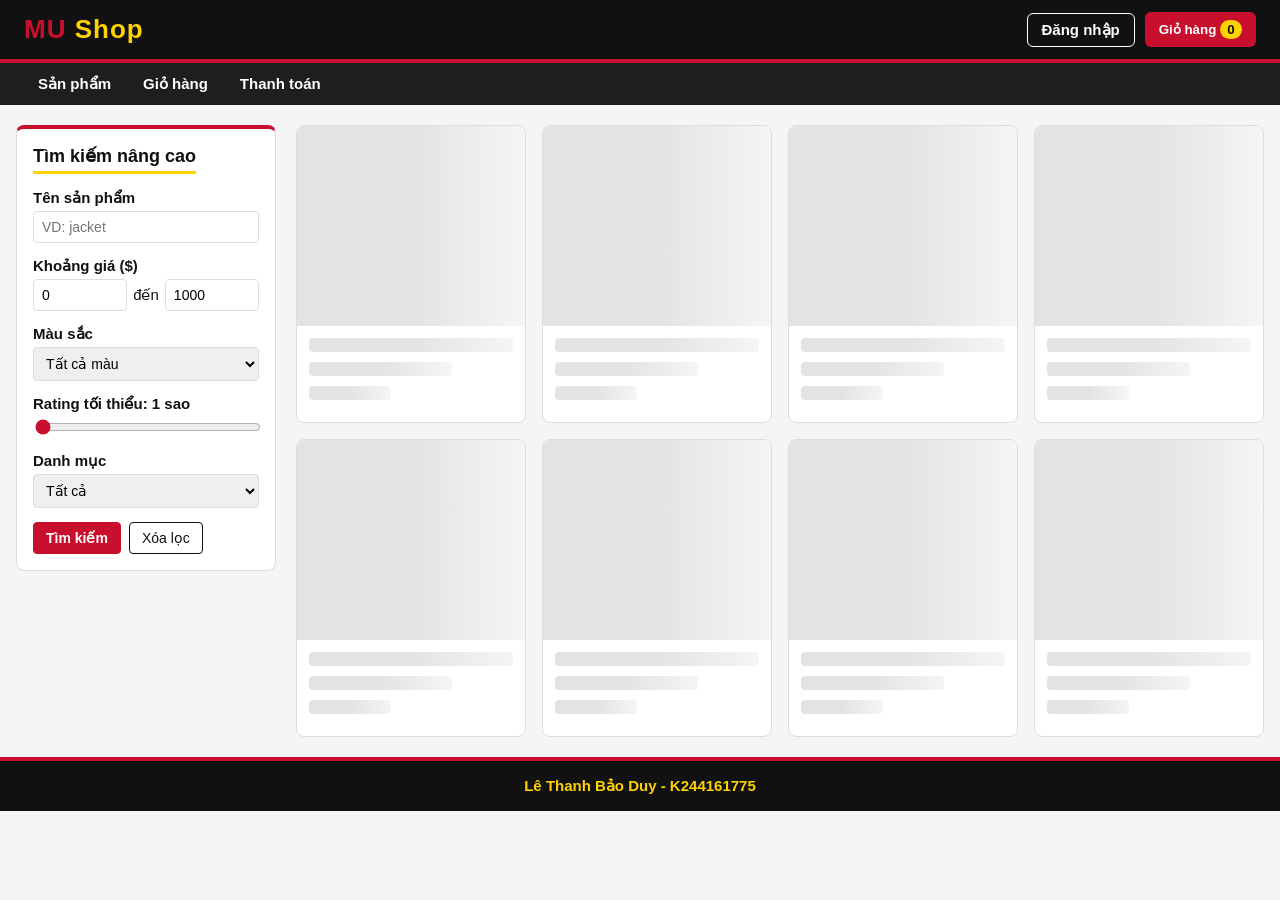
<file: index.html>
<!DOCTYPE html>
<html lang="vi">
<head>
    <meta charset="UTF-8">
    <meta name="viewport" content="width=device-width, initial-scale=1.0">
    <title>MU Shop - BW08</title>
    <link rel="stylesheet" href="css/main.css">
</head>
<body>

    <!-- Câu 2: header gồm logo + nút Đăng nhập + nút giỏ hàng có số lượng -->
    <header>
        <a href="index.html" class="logo"><span class="logo-mu">MU</span> <span class="logo-shop">Shop</span></a>

        <!-- nhóm nút bên phải header: Đăng nhập (trang quản trị) + Giỏ hàng nằm ngang hàng -->
        <div class="header-actions">
            <a href="admin/login.html" class="login-link" title="Đăng nhập trang quản trị dành cho nhân viên">Đăng nhập</a>

            <!-- Câu 6: khối bọc position: relative để mini-cart hiện ngay dưới nút giỏ -->
            <div class="cart-wrapper">
                <button type="button" id="cartButton" class="cart-button" aria-expanded="false" aria-controls="miniCart">
                    Giỏ hàng <span id="cartCount" class="cart-count">0</span>
                </button>

                <!-- Câu 6: mini-cart, nội dung bảng được render bằng cart.render() -->
                <div id="miniCart" class="mini-cart">
                    <h3>Giỏ hàng của bạn</h3>
                    <div id="miniCartContent" class="mini-cart-content"></div>
                    <div class="mini-cart-footer">
                        <p>Tổng tiền: <strong id="cartTotal">$0.00</strong></p>
                        <button type="button" class="btn btn-primary" id="checkoutButton" data-action="checkout">Thanh toán</button>
                    </div>
                </div>
            </div>
        </div>
    </header>

    <!-- Câu 2: menu điều hướng -->
    <nav>
        <ul>
            <li><a href="#productList">Sản phẩm</a></li>
            <li><a href="#cart">Giỏ hàng</a></li>
            <li><a href="#checkout">Thanh toán</a></li>
        </ul>
    </nav>

    <main class="container">
        <!-- Câu 2: form tìm kiếm nâng cao -->
        <aside>
            <h2>Tìm kiếm nâng cao</h2>
            <form id="searchForm">
                <div class="form-group">
                    <label for="searchName">Tên sản phẩm</label>
                    <input type="search" id="searchName" name="searchName" maxlength="50"
                           pattern="[A-Za-zÀ-ỹ0-9 ]*" placeholder="VD: jacket"
                           title="Chỉ nhập chữ, số và khoảng trắng, tối đa 50 ký tự">
                    <small class="error" id="searchNameError"></small>
                </div>

                <div class="form-group">
                    <label for="priceFrom">Khoảng giá ($)</label>
                    <div class="price-range">
                        <input type="number" id="priceFrom" name="priceFrom" min="0" max="1000" step="0.01"
                               value="0" required title="Giá từ: số từ 0 đến 1000, tối đa 2 chữ số thập phân">
                        <span>đến</span>
                        <input type="number" id="priceTo" name="priceTo" min="0" max="1000" step="0.01"
                               value="1000" required title="Giá đến: số từ 0 đến 1000, tối đa 2 chữ số thập phân">
                    </div>
                    <small class="error" id="priceFromError"></small>
                    <small class="error" id="priceToError"></small>
                </div>

                <div class="form-group">
                    <label for="searchColor">Màu sắc</label>
                    <select id="searchColor" name="searchColor" title="Chọn màu sản phẩm">
                        <option value="all">Tất cả màu</option>
                        <!-- các màu được thêm bằng JS từ products.xml -->
                    </select>
                </div>

                <div class="form-group">
                    <label for="minRating">Rating tối thiểu: <output id="ratingValue">1</output> sao</label>
                    <input type="range" id="minRating" name="minRating" min="1" max="5" step="1" value="1"
                           title="Kéo để chọn số sao tối thiểu (1-5)">
                </div>

                <div class="form-group">
                    <label for="searchCategory">Danh mục</label>
                    <select id="searchCategory" name="searchCategory" required title="Chọn danh mục sản phẩm">
                        <option value="all">Tất cả</option>
                        <!-- các danh mục được thêm bằng JS từ products.xml -->
                    </select>
                </div>

                <div class="form-buttons">
                    <button type="submit" class="btn btn-primary">Tìm kiếm</button>
                    <button type="reset" class="btn">Xóa lọc</button>
                </div>
            </form>
        </aside>

        <!-- Câu 2: danh sách sản phẩm, mỗi sản phẩm là 1 article.product-card -->
        <section id="productList" class="product-list">
            <p class="message">Đang tải sản phẩm...</p>
        </section>
    </main>

    <!-- Câu 4: popup Xem nhanh (thẻ dialog của HTML5); nội dung được điền bằng JS -->
    <dialog id="quickView" class="quick-view">
        <!-- form method="dialog": bấm nút submit sẽ tự đóng dialog, không cần JS -->
        <form method="dialog" class="quick-view-close">
            <span class="dialog-title">Xem nhanh sản phẩm</span>
            <button type="submit" class="btn">✕ Đóng</button>
        </form>
        <div id="quickViewContent"></div>
    </dialog>

    <!-- Câu 5: popup Rating Detail; nội dung được điền bằng JS -->
    <dialog id="ratingDetail" class="quick-view">
        <form method="dialog" class="quick-view-close">
            <span class="dialog-title">Đánh giá sản phẩm</span>
            <button type="submit" class="btn">✕ Đóng</button>
        </form>
        <div id="ratingDetailContent"></div>
    </dialog>

    <!-- Câu 7: popup Thanh toán (id="checkout" để link #checkout trên menu trỏ tới) -->
    <dialog id="checkout" class="quick-view checkout-dialog">
        <form method="dialog" class="quick-view-close">
            <span class="dialog-title">Thanh toán</span>
            <button type="submit" class="btn">✕ Đóng</button>
        </form>

        <div id="checkoutArea">

            <!-- Câu 7: khung đăng nhập khách hàng (không bắt buộc) -->
            <div class="login-box">
                <form id="customerLoginForm">
                    <p class="login-title">Đã có tài khoản? Đăng nhập để tự điền thông tin (không bắt buộc)</p>
                    <div class="login-row">
                        <input type="text" id="loginUsername" placeholder="Tên đăng nhập" required autocomplete="username">
                        <input type="password" id="loginPassword" placeholder="Mật khẩu" required autocomplete="current-password">
                        <button type="submit" class="btn">Đăng nhập</button>
                    </div>
                    <small class="error" id="loginError"></small>
                </form>
                <div id="customerInfo" hidden>
                    Xin chào <strong id="customerName"></strong>
                    <button type="button" id="logoutButton" class="btn">Đăng xuất</button>
                </div>
            </div>

            <!-- tóm tắt đơn hàng, render bằng JS -->
            <div id="orderSummary" class="order-summary"></div>

            <!-- Câu 7: form giao hàng; novalidate vì tự kiểm tra bằng Regex trong checkout.js -->
            <form id="checkoutForm" novalidate>
                <div class="form-group">
                    <label for="coName">Họ tên *</label>
                    <input type="text" id="coName" maxlength="50" autocomplete="name" placeholder="VD: Nguyễn Văn An">
                    <small class="error" id="coNameError"></small>
                </div>
                <div class="form-group">
                    <label for="coPhone">Số điện thoại *</label>
                    <input type="tel" id="coPhone" maxlength="12" autocomplete="tel" placeholder="VD: 0912345678 hoặc +84912345678">
                    <small class="error" id="coPhoneError"></small>
                </div>
                <div class="form-group">
                    <label for="coEmail">Email *</label>
                    <input type="email" id="coEmail" maxlength="100" autocomplete="email" placeholder="VD: ten@gmail.com">
                    <small class="error" id="coEmailError"></small>
                </div>
                <div class="form-group">
                    <label for="coAddress">Địa chỉ *</label>
                    <input type="text" id="coAddress" maxlength="200" autocomplete="street-address" placeholder="Số nhà, đường, phường, quận, tỉnh/thành">
                    <small class="error" id="coAddressError"></small>
                </div>
                <div class="form-group">
                    <label for="coPayment">Phương thức thanh toán *</label>
                    <select id="coPayment" required>
                        <option value="">-- Chọn phương thức thanh toán --</option>
                        <option value="COD">COD - Thanh toán khi nhận hàng</option>
                        <option value="Bank transfer">Bank transfer - Chuyển khoản ngân hàng</option>
                        <option value="E-wallet">E-wallet - Ví điện tử</option>
                    </select>
                    <small class="error" id="coPaymentError"></small>
                </div>
                <div class="form-group">
                    <label for="coNote">Ghi chú</label>
                    <textarea id="coNote" maxlength="200" rows="2" placeholder="Không bắt buộc"></textarea>
                </div>
                <button type="submit" id="confirmButton" class="btn btn-primary" disabled>Xác nhận thanh toán</button>
            </form>
        </div>

        <!-- Câu 7: thông báo thanh toán thành công -->
        <div id="checkoutSuccess" class="checkout-success" hidden></div>
    </dialog>

    <!-- Câu 4: thông báo nhỏ góc màn hình -->
    <div id="toast" class="toast" role="status"></div>

    <footer>
        <p>Lê Thanh Bảo Duy - K244161775</p>
    </footer>

    <!-- Nạp js theo thứ tự: data -> products -> reviews -> cart -> events -> checkout -->
    <script src="js/data.js"></script>
    <script src="js/products.js"></script>
    <script src="js/reviews.js"></script>
    <script src="js/cart.js"></script>
    <script src="js/events.js"></script>
    <script src="js/checkout.js"></script>
</body>
</html>
</file>
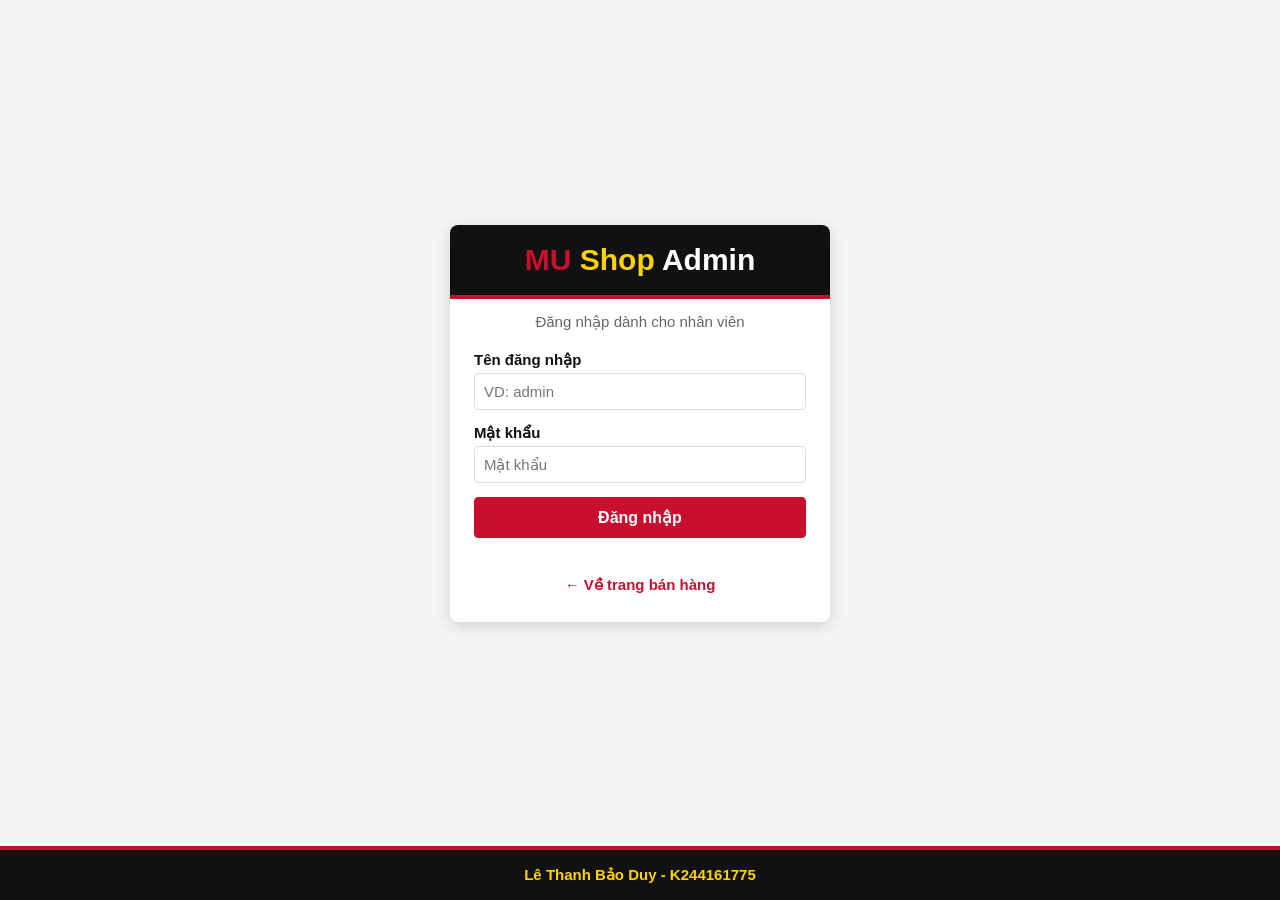
<file: admin/dashboard.html>
<!DOCTYPE html>
<html lang="vi">
<head>
    <meta charset="UTF-8">
    <meta name="viewport" content="width=device-width, initial-scale=1.0">
    <title>Dashboard Admin - MU Shop BW08</title>
    <link rel="stylesheet" href="../css/admin.css">
</head>
<body>

    <!-- Câu 8: header có tên nhân viên + nút Đăng xuất -->
    <header class="admin-header">
        <a href="dashboard.html" class="logo"><span class="logo-mu">MU</span> <span class="logo-shop">Shop</span> Admin</a>
        <div class="admin-user">
            <span>Xin chào, <strong id="employeeName"></strong> (<span id="employeeRole"></span>)</span>
            <button type="button" id="logoutButton" class="btn">Đăng xuất</button>
        </div>
    </header>

    <nav class="admin-nav">
        <a href="#stats">Thống kê</a>
        <a href="#orders">Đơn hàng</a>
        <a href="../index.html">Trang bán hàng</a>
    </nav>

    <main class="admin-main">
        <!-- Câu 8: các thẻ số liệu -->
        <section id="stats">
            <h2>Thống kê</h2>
            <div class="stat-cards">
                <div class="stat-card">
                    <p class="stat-label">Tổng số đơn</p>
                    <p class="stat-value" id="statOrders">0</p>
                </div>
                <div class="stat-card">
                    <p class="stat-label">Doanh thu (không tính đơn hủy)</p>
                    <p class="stat-value" id="statRevenue">$0.00</p>
                </div>
                <div class="stat-card">
                    <p class="stat-label">Số sản phẩm đã bán</p>
                    <p class="stat-value" id="statSold">0</p>
                </div>
                <div class="stat-card">
                    <p class="stat-label">Số khách hàng đã mua</p>
                    <p class="stat-value" id="statCustomers">0</p>
                </div>
            </div>
        </section>

        <!-- Câu 8: quản lý đơn hàng -->
        <section id="orders" class="panel">
            <div class="panel-head">
                <h2>Quản lý đơn hàng</h2>
                <label>Lọc theo trạng thái:
                    <select id="statusFilter">
                        <option value="all">Tất cả</option>
                        <option value="Pending">Pending</option>
                        <option value="Shipping">Shipping</option>
                        <option value="Completed">Completed</option>
                        <option value="Cancelled">Cancelled</option>
                    </select>
                </label>
            </div>
            <p class="hint">Bấm vào một dòng để xem chi tiết hóa đơn. Đổi trạng thái bằng ô chọn ở cột cuối.</p>
            <div class="table-wrap">
                <table class="admin-table">
                    <thead>
                        <tr>
                            <th>Mã đơn</th>
                            <th>Ngày</th>
                            <th>Khách hàng</th>
                            <th>Nhân viên</th>
                            <th>Số món</th>
                            <th>Tổng tiền</th>
                            <th>Trạng thái</th>
                        </tr>
                    </thead>
                    <tbody id="ordersBody">
                        <tr><td colspan="7" class="empty">Đang tải dữ liệu...</td></tr>
                    </tbody>
                </table>
            </div>
        </section>

        <div class="two-columns">
            <!-- Câu 8: bảng sản phẩm đã bán -->
            <section class="panel">
                <h2>Sản phẩm đã bán</h2>
                <div class="table-wrap">
                    <table class="admin-table">
                        <thead>
                            <tr>
                                <th>Sản phẩm</th>
                                <th>Số lượng bán</th>
                                <th>Doanh thu</th>
                            </tr>
                        </thead>
                        <tbody id="soldBody"></tbody>
                    </table>
                </div>
            </section>

            <!-- Câu 8: biểu đồ cột vẽ bằng div + CSS -->
            <section class="panel">
                <h2>Doanh thu theo danh mục</h2>
                <div id="categoryChart" class="bar-chart"></div>
            </section>
        </div>
    </main>

    <!-- Câu 8: popup chi tiết hóa đơn -->
    <dialog id="orderDetail" class="order-dialog">
        <form method="dialog" class="dialog-close">
            <span class="dialog-title">Chi tiết hóa đơn</span>
            <button type="submit" class="btn">✕ Đóng</button>
        </form>
        <div id="orderDetailContent"></div>
    </dialog>

    <footer>
        <p>Lê Thanh Bảo Duy - K244161775</p>
    </footer>

    <script src="../js/data.js"></script>
    <script src="../js/admin.js"></script>
</body>
</html>
</file>
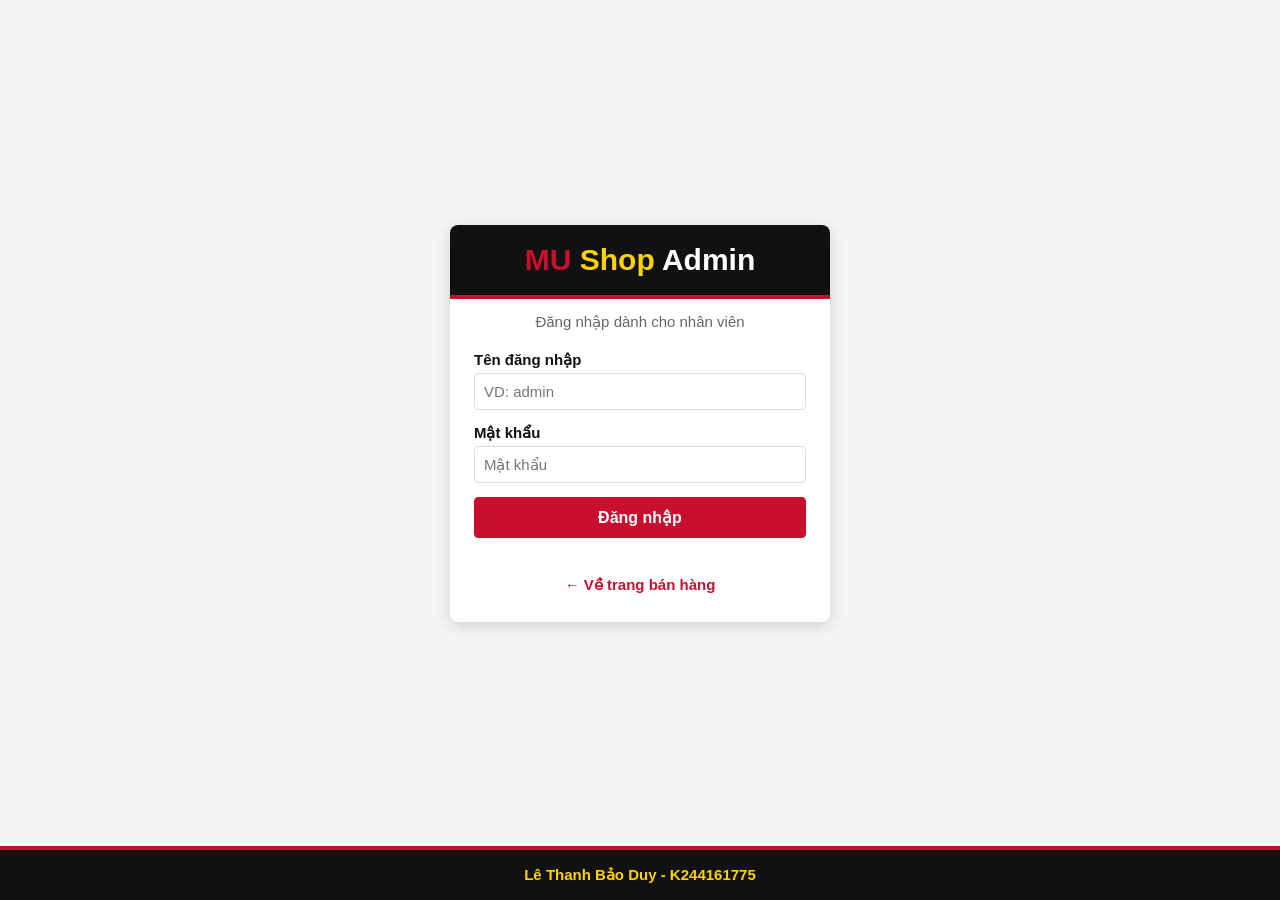
<file: admin/login.html>
<!DOCTYPE html>
<html lang="vi">
<head>
    <meta charset="UTF-8">
    <meta name="viewport" content="width=device-width, initial-scale=1.0">
    <title>Đăng nhập Admin - MU Shop BW08</title>
    <link rel="stylesheet" href="../css/admin.css">
</head>
<body class="login-page">

    <!-- Câu 8: form đăng nhập nhân viên -->
    <main class="login-box">
        <h1><span class="logo-mu">MU</span> <span class="logo-shop">Shop</span> Admin</h1>
        <p class="login-subtitle">Đăng nhập dành cho nhân viên</p>

        <form id="adminLoginForm">
            <div class="form-group">
                <label for="adminUsername">Tên đăng nhập</label>
                <input type="text" id="adminUsername" required maxlength="30" autocomplete="username"
                       placeholder="VD: admin" title="Nhập tên đăng nhập">
            </div>
            <div class="form-group">
                <label for="adminPassword">Mật khẩu</label>
                <input type="password" id="adminPassword" required maxlength="30" autocomplete="current-password"
                       placeholder="Mật khẩu" title="Nhập mật khẩu">
            </div>
            <button type="submit" class="btn btn-primary btn-block">Đăng nhập</button>
            <!-- lỗi đăng nhập hiện ngay dưới form -->
            <p class="error" id="adminLoginError"></p>
        </form>

        <a href="../index.html" class="back-link">← Về trang bán hàng</a>
    </main>

    <footer>
        <p>Lê Thanh Bảo Duy - K244161775</p>
    </footer>

    <script src="../js/data.js"></script>
    <script src="../js/admin.js"></script>
</body>
</html>
</file>
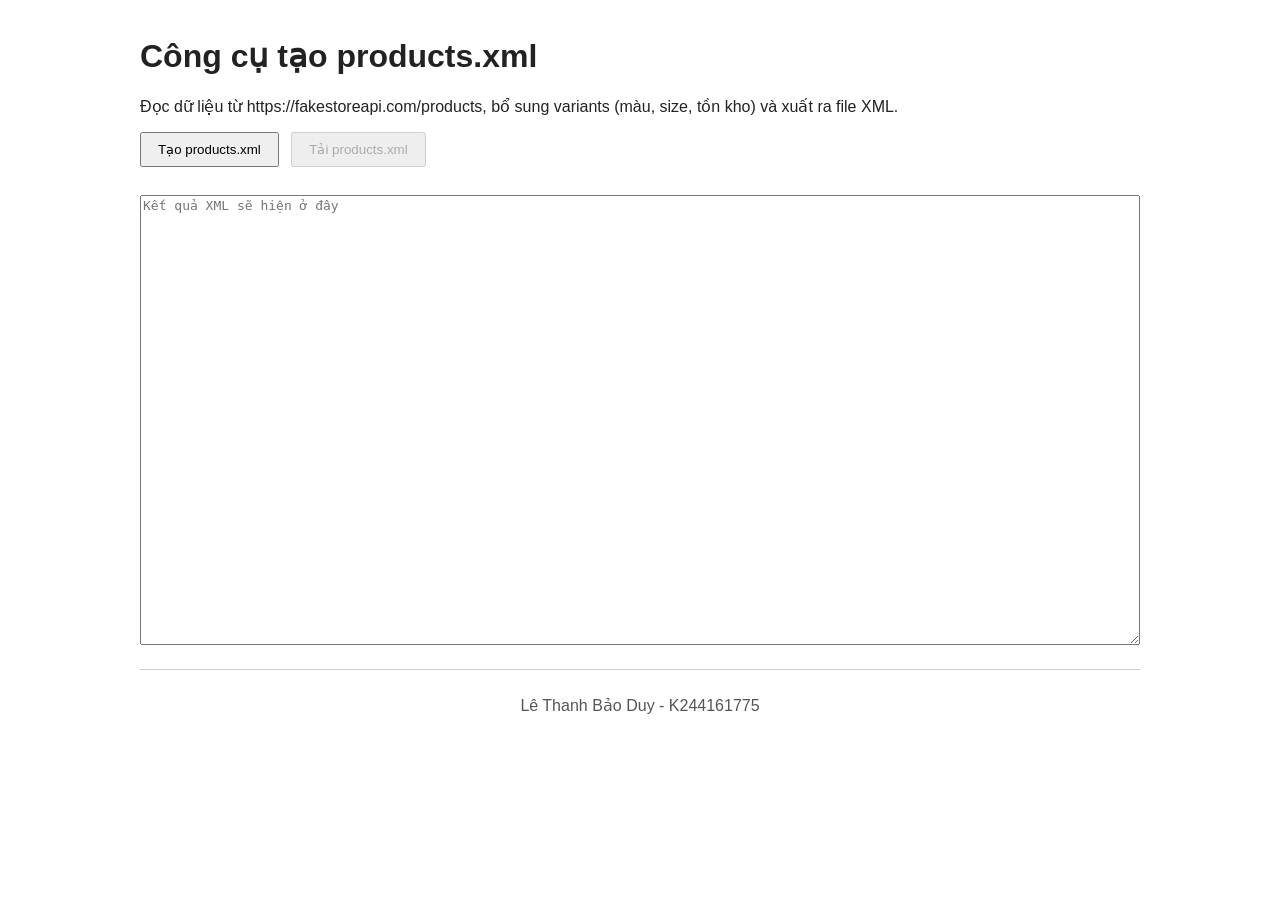
<file: tools/build-products.html>
<!DOCTYPE html>
<html lang="vi">
<head>
    <meta charset="UTF-8">
    <meta name="viewport" content="width=device-width, initial-scale=1.0">
    <title>Công cụ tạo products.xml - MU Shop BW08</title>
    <style>
        body { font-family: Arial, sans-serif; max-width: 1000px; margin: 0 auto; padding: 16px; color: #222; }
        button { padding: 8px 16px; margin-right: 8px; cursor: pointer; }
        textarea { width: 100%; height: 450px; margin-top: 12px; font-family: Consolas, monospace; font-size: 13px; box-sizing: border-box; }
        #message { margin-top: 10px; }
        footer { margin-top: 20px; padding-top: 10px; border-top: 1px solid #ccc; text-align: center; color: #555; }
    </style>
</head>
<body>
    <h1>Công cụ tạo products.xml</h1>
    <p>Đọc dữ liệu từ https://fakestoreapi.com/products, bổ sung variants (màu, size, tồn kho) và xuất ra file XML.</p>

    <button id="btnBuild">Tạo products.xml</button>
    <button id="btnDownload" disabled>Tải products.xml</button>
    <p id="message"></p>
    <textarea id="xmlResult" readonly placeholder="Kết quả XML sẽ hiện ở đây"></textarea>

    <footer>
        <p>Lê Thanh Bảo Duy - K244161775</p>
    </footer>

    <script src="../js/data.js"></script>
    <script>
        // Câu 1: danh sách màu và size dùng để tạo variant
        var COLORS = ["Black", "White", "Red", "Blue", "Green", "Gold", "Silver"];
        var CLOTHING_SIZES = ["S", "M", "L", "XL"];
        var API_URL = "https://fakestoreapi.com/products";
        var xmlString = ""; // chuỗi XML sau khi tạo, dùng cho nút Tải

        // Trả về số nguyên ngẫu nhiên từ min đến max (tính cả min và max)
        function randomInt(min, max) {
            return Math.floor(Math.random() * (max - min + 1)) + min;
        }

        // Kiểm tra danh mục có phải quần áo không (quần áo mới có size S/M/L/XL)
        function isClothing(category) {
            return category === "men's clothing" || category === "women's clothing";
        }

        // Thêm xuống dòng + khoảng trắng vào thẻ cha để file XML dễ đọc
        function addNewLine(doc, parent, spaces) {
            parent.appendChild(doc.createTextNode("\n" + spaces));
        }

        // Tạo thẻ con có nội dung chữ (vd <title>...</title>) và gắn vào thẻ cha
        function addTextElement(doc, parent, tagName, text) {
            addNewLine(doc, parent, "    ");
            var element = doc.createElement(tagName);
            element.appendChild(doc.createTextNode(text));
            parent.appendChild(element);
        }

        // Câu 1: tạo thẻ <variants> cho 1 sản phẩm: 2-4 variant, không trùng sku, ít nhất 1 variant còn hàng
        function createVariants(doc, product) {
            var variantsEl = doc.createElement("variants");
            var sizes = isClothing(product.category) ? CLOTHING_SIZES : ["Free"];
            var total = randomInt(2, 4);   // số variant của sản phẩm này
            var usedSku = [];              // các sku đã tạo, để tránh trùng
            var hasStock = false;          // đã có variant nào còn hàng chưa
            var lastVariant = null;

            while (usedSku.length < total) {
                var color = COLORS[randomInt(0, COLORS.length - 1)];
                var size = sizes[randomInt(0, sizes.length - 1)];
                var sku = product.id + "-" + color.toUpperCase() + "-" + size.toUpperCase();

                // Nếu sku đã có (trùng màu + size) thì bỏ qua, chọn lại
                if (usedSku.indexOf(sku) === -1) {
                    usedSku.push(sku);
                    var stock = randomInt(0, 30);
                    if (stock > 0) {
                        hasStock = true;
                    }

                    var variant = doc.createElement("variant");
                    variant.setAttribute("sku", sku);
                    variant.setAttribute("color", color);
                    variant.setAttribute("size", size);
                    variant.setAttribute("stock", stock);

                    addNewLine(doc, variantsEl, "      ");
                    variantsEl.appendChild(variant);
                    lastVariant = variant;
                }
            }

            // Nếu tất cả variant đều hết hàng thì cho variant cuối có hàng lại
            if (hasStock === false) {
                lastVariant.setAttribute("stock", randomInt(1, 30));
            }

            addNewLine(doc, variantsEl, "    ");
            return variantsEl;
        }

        // Câu 1: dùng mô hình DOM tạo tài liệu XML <products> từ mảng sản phẩm JSON
        function buildXML(products) {
            var doc = document.implementation.createDocument("", "products", null);
            var root = doc.documentElement; // thẻ <products>

            for (var i = 0; i < products.length; i++) {
                var p = products[i];
                var productEl = doc.createElement("product");
                productEl.setAttribute("id", p.id);

                addTextElement(doc, productEl, "title", p.title);
                addTextElement(doc, productEl, "price", p.price);
                addTextElement(doc, productEl, "category", p.category);
                addTextElement(doc, productEl, "description", p.description);
                addTextElement(doc, productEl, "image", p.image);

                // <rating rate=".." count=".."/>
                addNewLine(doc, productEl, "    ");
                var ratingEl = doc.createElement("rating");
                ratingEl.setAttribute("rate", p.rating.rate);
                ratingEl.setAttribute("count", p.rating.count);
                productEl.appendChild(ratingEl);

                // <variants> bổ sung thêm
                addNewLine(doc, productEl, "    ");
                productEl.appendChild(createVariants(doc, p));

                addNewLine(doc, productEl, "  ");
                addNewLine(doc, root, "  ");
                root.appendChild(productEl);
            }
            addNewLine(doc, root, "");
            return doc;
        }

        // Xử lý nút "Tạo products.xml": đọc API bằng XMLHttpRequest (hàm loadJSON) rồi tạo XML
        function onBuildClick() {
            var message = document.getElementById("message");
            message.textContent = "Đang tải dữ liệu từ " + API_URL + " ...";

            loadJSON(API_URL, function (products) {
                if (products === null) {
                    message.textContent = "Lỗi: không đọc được dữ liệu từ API.";
                    return;
                }
                var doc = buildXML(products);
                // XMLSerializer chuyển tài liệu XML thành chuỗi, thêm dòng khai báo ở đầu
                xmlString = '<?xml version="1.0" encoding="UTF-8"?>\n' + new XMLSerializer().serializeToString(doc);

                document.getElementById("xmlResult").value = xmlString;
                document.getElementById("btnDownload").disabled = false;
                message.textContent = "Đã tạo XML cho " + products.length + " sản phẩm.";
            });
        }

        // Xử lý nút "Tải products.xml": tạo Blob từ chuỗi XML và tải về bằng thẻ <a download>
        function onDownloadClick() {
            var blob = new Blob([xmlString], { type: "application/xml" });
            var url = URL.createObjectURL(blob);
            var a = document.createElement("a");
            a.href = url;
            a.download = "products.xml";
            document.body.appendChild(a);
            a.click();
            document.body.removeChild(a);
            URL.revokeObjectURL(url);
        }

        document.getElementById("btnBuild").addEventListener("click", onBuildClick);
        document.getElementById("btnDownload").addEventListener("click", onDownloadClick);
    </script>
</body>
</html>
</file>
<file: css/main.css>
/* main.css - css trang bán hàng (grid, responsive, skeleton, mini-cart, form) */

/* ===== Bảng màu thương hiệu MU Shop: đỏ - vàng - đen ===== */
:root {
    --red: #C8102E;
    --red-dark: #9E0B23;
    --yellow: #FFD200;
    --black: #111111;
    --black-soft: #1E1E1E;
    --white: #FFFFFF;
    --gray-light: #F5F5F5;
    /* màu phụ (chữ phụ, viền, nền nhạt, trạng thái đúng) */
    --gray: #666666;
    --border: #DDDDDD;
    --yellow-light: #FFF6CC;
    --success: #2E7D32;
}

* {
    box-sizing: border-box;
}

body {
    margin: 0;
    font-family: Arial, Helvetica, sans-serif;
    font-size: 15px;
    color: var(--black);
    background: var(--gray-light);
    accent-color: var(--red); /* thanh trượt rating, checkbox... dùng màu đỏ */
}

/* viền khi dùng phím Tab để chọn phần tử */
:focus-visible {
    outline: 2px solid var(--red);
    outline-offset: 2px;
}

/* ===== Câu 2: header ===== */
header {
    display: flex;
    justify-content: space-between;
    align-items: center;
    padding: 12px 24px;
    border-bottom: 4px solid var(--red);
    background: var(--black);
    color: var(--white);
}

.logo {
    font-size: 26px;
    font-weight: bold;
    letter-spacing: 1px;
    text-decoration: none;
}

/* logo chỉ là chữ: "MU" đỏ, "Shop" vàng */
.logo-mu {
    color: var(--red);
}

.logo-shop {
    color: var(--yellow);
}

/* nhóm nút bên phải header: Đăng nhập + Giỏ hàng nằm ngang hàng */
.header-actions {
    display: flex;
    align-items: center;
    gap: 10px;
}

/* nút Đăng nhập: viền trắng nền trong suốt trên header đen, rê chuột thành vàng */
.login-link {
    padding: 7px 14px;
    border: 1px solid var(--white);
    border-radius: 6px;
    color: var(--white);
    font-weight: bold;
    text-decoration: none;
}

.login-link:hover {
    border-color: var(--yellow);
    color: var(--yellow);
}

.cart-button {
    padding: 8px 14px;
    border: none;
    border-radius: 6px;
    background: var(--red);
    color: var(--white);
    font-weight: bold;
    cursor: pointer;
}

.cart-button:hover {
    background: var(--red-dark);
}

/* số lượng trên nút giỏ: nền vàng chữ đen */
.cart-count {
    display: inline-block;
    min-width: 22px;
    padding: 2px 6px;
    border-radius: 11px;
    background: var(--yellow);
    color: var(--black);
    text-align: center;
}

/* ===== Câu 6: mini-cart ===== */

/* khối bọc nút giỏ: là mốc (relative) để mini-cart định vị absolute ngay bên dưới */
.cart-wrapper {
    position: relative;
}

.mini-cart {
    display: none;            /* mặc định ẩn, thêm class open thì hiện */
    position: absolute;
    top: calc(100% + 8px);    /* ngay dưới nút giỏ hàng */
    right: 0;
    z-index: 1000;            /* nằm đè lên mọi nội dung khác */
    width: 600px;
    max-width: calc(100vw - 32px);
    padding: 14px;
    border: 1px solid var(--black);
    border-radius: 8px;
    background: var(--white);
    color: var(--black);
    box-shadow: 0 8px 24px rgba(0, 0, 0, 0.35);
    overflow: hidden;
}

.mini-cart.open {
    display: block;
}

/* thanh tiêu đề mini-cart: nền đen chữ trắng, viền dưới đỏ */
.mini-cart h3 {
    margin: -14px -14px 10px;
    padding: 10px 14px;
    border-bottom: 3px solid var(--red);
    background: var(--black);
    color: var(--white);
    font-size: 17px;
}

/* bảng dài quá thì cuộn bên trong khung */
.mini-cart-content {
    max-height: 340px;
    overflow: auto;
}

.cart-empty {
    margin: 16px 0;
    text-align: center;
    color: var(--gray);
}

.cart-table {
    width: 100%;
    border-collapse: collapse;
    font-size: 13px;
}

.cart-table th,
.cart-table td {
    padding: 6px;
    border-bottom: 1px solid var(--border);
    text-align: left;
    vertical-align: middle;
}

.cart-table th {
    background: var(--gray-light);
}

.cart-table img {
    width: 40px;
    height: 40px;
    object-fit: contain;
}

.cart-title {
    max-width: 160px;
}

.cart-quantity {
    white-space: nowrap;
}

.cart-quantity span {
    display: inline-block;
    min-width: 24px;
    text-align: center;
}

.qty-btn,
.remove-btn {
    width: 26px;
    height: 26px;
    border: 1px solid var(--black);
    border-radius: 4px;
    background: var(--white);
    color: var(--black);
    cursor: pointer;
}

.qty-btn:hover {
    border-color: var(--red);
    color: var(--red);
}

.remove-btn {
    border-color: var(--red);
    color: var(--red);
}

.remove-btn:hover {
    background: var(--red);
    color: var(--white);
}

.mini-cart-footer {
    display: flex;
    justify-content: space-between;
    align-items: center;
    margin-top: 10px;
}

/* dòng Tổng tiền chữ đỏ */
.mini-cart-footer p {
    margin: 0;
    color: var(--red);
    font-size: 16px;
    font-weight: bold;
}

#cartTotal {
    color: var(--red);
}

/* ===== Câu 2: nav ===== */
nav {
    background: var(--black-soft);
}

nav ul {
    display: flex;
    flex-wrap: wrap;
    gap: 4px;
    margin: 0;
    padding: 0 24px;
    list-style: none;
}

nav a {
    display: block;
    padding: 12px 14px;
    color: var(--white);
    font-weight: bold;
    text-decoration: none;
}

nav a:hover {
    color: var(--yellow);
}

/* ===== Câu 3: bố cục tổng bằng Flexbox =====
   Mặc định (Mobile < 600px): xếp dọc, aside thành 1 khối ngay dưới header/nav, section ở dưới */
.container {
    display: flex;
    flex-direction: column;
    gap: 20px;
    max-width: 1400px;
    margin: 20px auto;
    padding: 0 16px;
}

/* section chiếm phần còn lại; min-width: 0 để lưới không làm tràn ngang */
.container > section {
    flex: 1;
    min-width: 0;
}

/* aside: viền trên đỏ */
aside {
    padding: 16px;
    border: 1px solid var(--border);
    border-top: 4px solid var(--red);
    border-radius: 8px;
    background: var(--white);
}

/* tiêu đề form tìm kiếm có gạch chân vàng */
aside h2 {
    display: inline-block;
    margin-top: 0;
    padding-bottom: 4px;
    border-bottom: 3px solid var(--yellow);
    font-size: 18px;
}

/* ===== Câu 2: form ===== */
.form-group {
    margin-bottom: 14px;
}

.form-group label {
    display: block;
    margin-bottom: 4px;
    font-weight: bold;
}

.form-group input[type="search"],
.form-group input[type="number"],
.form-group select {
    width: 100%;
    padding: 7px 8px;
    border: 1px solid var(--border);
    border-radius: 4px;
    font-size: 14px;
}

.form-group input[type="range"] {
    width: 100%;
}

.price-range {
    display: flex;
    align-items: center;
    gap: 6px;
}

/* ô nhập sai sau khi người dùng đã gõ thì viền đỏ */
.form-group input:user-invalid {
    border-color: var(--red);
}

.error {
    display: block;
    color: var(--red);
    font-size: 13px;
}

.form-buttons {
    display: flex;
    gap: 8px;
}

/* ===== Nút =====
   Nút phụ: viền đen nền trắng, rê chuột viền đỏ
   Nút chính: nền đỏ chữ trắng, rê chuột đỏ đậm */
.btn {
    padding: 7px 12px;
    border: 1px solid var(--black);
    border-radius: 4px;
    background: var(--white);
    color: var(--black);
    font-size: 14px;
    cursor: pointer;
}

.btn:hover {
    border-color: var(--red);
    color: var(--red);
}

.btn-primary {
    border-color: var(--red);
    background: var(--red);
    color: var(--white);
    font-weight: bold;
}

.btn-primary:hover {
    border-color: var(--red-dark);
    background: var(--red-dark);
    color: var(--white);
}

/* ===== Câu 3: danh sách sản phẩm dạng CSS Grid =====
   Mặc định 1 cột (Mobile), @media bên dưới đổi thành 2 cột (Tablet) và 4 cột (Desktop) */
.product-list {
    display: grid;
    grid-template-columns: 1fr;
    gap: 16px;
    align-content: start;
}

.message {
    grid-column: 1 / -1;
    padding: 20px;
    text-align: center;
    color: var(--gray);
}

.product-card {
    display: flex;
    flex-direction: column;
    border: 1px solid var(--border);
    border-radius: 8px;
    background: var(--white);
    overflow: hidden;
    transition: border-color 0.2s, box-shadow 0.2s;
}

.product-card:hover {
    border-color: var(--red);
    box-shadow: 0 4px 12px rgba(0, 0, 0, 0.12);
}

/* khung ảnh position: relative để gắn sao trung bình (Câu 5) */
.product-image {
    position: relative;
    height: 200px;
    padding: 12px;
    background: var(--white);
}

.product-image img {
    width: 100%;
    height: 100%;
    object-fit: contain;
}

.product-info {
    display: flex;
    flex-direction: column;
    flex: 1;
    padding: 12px;
    border-top: 1px solid var(--border);
}

.product-title {
    margin: 0 0 6px;
    font-size: 15px;
    /* tên dài thì chỉ hiện 2 dòng */
    display: -webkit-box;
    -webkit-line-clamp: 2;
    -webkit-box-orient: vertical;
    overflow: hidden;
}

/* giá sản phẩm màu đỏ */
.product-price {
    margin: 0 0 4px;
    color: var(--red);
    font-size: 18px;
    font-weight: bold;
}

.product-category {
    margin: 0 0 8px;
    color: var(--gray);
    font-size: 13px;
    text-transform: capitalize;
}

.variant-label {
    margin-bottom: 10px;
    font-size: 13px;
}

.variant-select {
    width: 100%;
    margin-top: 4px;
    padding: 5px;
}

.product-actions {
    display: flex;
    flex-wrap: wrap;
    gap: 6px;
    margin-top: auto;
}

.product-actions .btn-primary {
    width: 100%;
}

.product-actions .btn:not(.btn-primary) {
    flex: 1;
    padding: 7px 4px;
    font-size: 13px;
}

/* ===== Footer: nền đen chữ trắng, dòng tên sinh viên màu vàng ===== */
footer {
    padding: 16px;
    border-top: 4px solid var(--red);
    background: var(--black);
    color: var(--white);
    text-align: center;
}

footer p {
    margin: 0;
    color: var(--yellow);
    font-weight: bold;
}

/* nút bị khóa (vd variant hết hàng) */
.btn:disabled,
.btn-primary:disabled {
    border-color: #BBBBBB;
    background: #CCCCCC;
    color: #444444;
    cursor: not-allowed;
}

/* ===== Câu 4: popup Xem nhanh (dùng chung cho các popup) ===== */
.quick-view {
    width: 90%;
    max-width: 800px;
    max-height: 90vh;
    padding: 20px;
    border: none;
    border-radius: 8px;
}

/* lớp nền mờ phía sau dialog khi mở bằng showModal() */
.quick-view::backdrop {
    background: rgba(0, 0, 0, 0.6);
}

/* thanh tiêu đề popup: nền đen chữ trắng, viền dưới đỏ, nút Đóng bên phải */
.quick-view-close {
    display: flex;
    justify-content: space-between;
    align-items: center;
    gap: 10px;
    margin: -20px -20px 16px;
    padding: 10px 20px;
    border-bottom: 3px solid var(--red);
    background: var(--black);
    color: var(--white);
}

.dialog-title {
    font-size: 17px;
    font-weight: bold;
}

/* nút Đóng trên nền đen */
.quick-view-close .btn {
    border-color: var(--white);
    background: transparent;
    color: var(--white);
}

.quick-view-close .btn:hover {
    border-color: var(--yellow);
    color: var(--yellow);
}

.quick-view-body {
    display: flex;
    flex-direction: column;
    gap: 20px;
}

.quick-view-body img {
    width: 100%;
    max-height: 300px;
    object-fit: contain;
}

.quick-view-body h2 {
    margin-top: 0;
    font-size: 20px;
}

.variant-table {
    width: 100%;
    border-collapse: collapse;
}

.variant-table th,
.variant-table td {
    padding: 6px 8px;
    border: 1px solid var(--border);
    text-align: left;
}

.variant-table th {
    background: var(--gray-light);
}

/* dòng variant đang chọn */
.variant-table tr.selected {
    background: var(--yellow-light);
    font-weight: bold;
}

/* ===== Câu 5: sao trung bình đè lên góc ảnh: nền đen chữ vàng =====
   khung .product-image đã có position: relative (Câu 2) nên span absolute bám theo khung ảnh */
.avg-rating {
    position: absolute;
    top: 8px;
    left: 8px;
    padding: 3px 8px;
    border-radius: 12px;
    background: var(--black);
    color: var(--yellow);
    font-size: 13px;
    font-weight: bold;
}

/* ===== Câu 5: popup Rating Detail ===== */
.rating-summary {
    font-size: 16px;
}

/* sao vàng có viền đen mảnh để đọc rõ trên nền trắng */
.stars {
    color: var(--yellow);
    letter-spacing: 2px;
    text-shadow: 0 0 1px var(--black), 0 0 1px var(--black);
}

.review-list {
    margin: 0;
    padding: 0;
    list-style: none;
}

.review-list li {
    padding: 10px 0;
    border-bottom: 1px solid var(--border);
}

.review-list p {
    margin: 4px 0 0;
}

.review-head {
    display: flex;
    justify-content: space-between;
}

.review-date {
    color: var(--gray);
    font-size: 13px;
}

/* phần tử có thuộc tính hidden luôn bị ẩn */
[hidden] {
    display: none !important;
}

/* ===== Câu 7: popup Thanh toán ===== */
.checkout-dialog {
    max-width: 600px;
}

.checkout-dialog h2 {
    margin-top: 0;
}

.checkout-dialog input[type="text"],
.checkout-dialog input[type="tel"],
.checkout-dialog input[type="email"],
.checkout-dialog input[type="password"],
.checkout-dialog select,
.checkout-dialog textarea {
    width: 100%;
    padding: 8px;
    border: 2px solid var(--border);
    border-radius: 4px;
    font-family: inherit;
    font-size: 14px;
}

/* đúng: viền xanh lá; sai: viền đỏ */
.checkout-dialog input.valid,
.checkout-dialog select.valid {
    border-color: var(--success);
}

.checkout-dialog input.invalid,
.checkout-dialog select.invalid {
    border-color: var(--red);
}

.login-box {
    margin-bottom: 14px;
    padding: 12px;
    border: 1px dashed var(--black);
    border-left: 4px solid var(--yellow);
    border-radius: 6px;
    background: var(--yellow-light);
}

.login-title {
    margin: 0 0 8px;
    font-size: 13px;
    color: #444444;
}

.login-row {
    display: flex;
    flex-wrap: wrap;
    gap: 6px;
}

.login-row input {
    flex: 1 1 140px;
}

.order-summary {
    margin-bottom: 14px;
    padding: 10px 12px;
    border-radius: 6px;
    background: var(--gray-light);
    font-size: 13px;
}

.order-summary ul {
    margin: 0 0 6px;
    padding-left: 18px;
}

/* dòng Tổng tiền chữ đỏ */
.order-summary p {
    margin: 0;
    font-size: 15px;
    color: var(--red);
}

#confirmButton {
    width: 100%;
    padding: 10px;
    font-size: 16px;
}

.checkout-success {
    padding: 20px;
    text-align: center;
}

.checkout-success h2 {
    color: var(--success);
}

/* ===== Câu 4: thông báo nhỏ (toast) ===== */
.toast {
    position: fixed;
    right: 20px;
    bottom: 20px;
    z-index: 1100; /* cao hơn mini-cart để thông báo không bị che */
    padding: 12px 16px;
    border-left: 5px solid var(--yellow);
    border-radius: 6px;
    background: var(--black);
    color: var(--white);
    opacity: 0;
    visibility: hidden;
    transition: opacity 0.3s;
}

.toast.show {
    opacity: 1;
    visibility: visible;
}

/* ===== Câu 3: Skeleton Loading (giữ màu xám nhạt để thấy hiệu ứng) ===== */
.skeleton-card {
    border: 1px solid var(--border);
    border-radius: 8px;
    background: var(--white);
    overflow: hidden;
}

.skeleton-body {
    padding: 12px;
}

/* các khối xám giả ảnh / giả chữ, có hiệu ứng shimmer chạy ngang */
.skeleton-image,
.skeleton-line {
    background: linear-gradient(90deg, #E3E3E3 25%, #F5F5F5 50%, #E3E3E3 75%);
    background-size: 200% 100%;
    animation: shimmer 1.2s linear infinite;
}

.skeleton-image {
    height: 200px;
}

.skeleton-line {
    height: 14px;
    margin-bottom: 10px;
    border-radius: 4px;
}

.skeleton-line.medium {
    width: 70%;
}

.skeleton-line.short {
    width: 40%;
}

/* dải sáng trong gradient di chuyển từ phải sang trái */
@keyframes shimmer {
    from {
        background-position: 200% 0;
    }
    to {
        background-position: -200% 0;
    }
}

/* ===== Câu 3: responsive ===== */

/* Tablet (600px - 1023px): aside bên trái, section bên phải; lưới 2 cột */
@media (min-width: 600px) {
    .container {
        flex-direction: row;
        align-items: flex-start;
    }

    aside {
        flex: 0 0 220px;
    }

    .product-list {
        grid-template-columns: repeat(2, 1fr);
    }

    /* Câu 4: popup Xem nhanh chia 2 cột: ảnh trái, thông tin phải */
    .quick-view-body {
        flex-direction: row;
    }

    .quick-view-body img {
        flex: 0 0 40%;
        width: 40%;
    }
}

/* Desktop (>= 1024px): aside rộng hơn; lưới 4 cột */
@media (min-width: 1024px) {
    aside {
        flex: 0 0 260px;
    }

    .product-list {
        grid-template-columns: repeat(4, 1fr);
    }
}

/* Mobile (< 600px): thu nhỏ khoảng cách header và menu */
@media (max-width: 599px) {
    header {
        padding: 12px 16px;
    }

    nav ul {
        padding: 0 8px;
    }
}
</file>
<file: css/admin.css>
/* admin.css - css trang admin (Câu 8) */

/* ===== Bảng màu thương hiệu MU Shop: đỏ - vàng - đen ===== */
:root {
    --red: #C8102E;
    --red-dark: #9E0B23;
    --yellow: #FFD200;
    --black: #111111;
    --black-soft: #1E1E1E;
    --white: #FFFFFF;
    --gray-light: #F5F5F5;
    /* màu phụ */
    --gray: #666666;
    --border: #DDDDDD;
    --yellow-light: #FFF6CC;
    /* màu theo trạng thái đơn (giữ khác nhau để dễ phân biệt) */
    --pending: #7A5A00;
    --pending-bg: #FFF1B8;
    --shipping: #0B5394;
    --shipping-bg: #E3EEFA;
    --completed: #1B5E20;
    --completed-bg: #E6F4EA;
    --cancelled: #9E0B23;
    --cancelled-bg: #FDE7EA;
}

* {
    box-sizing: border-box;
}

body {
    margin: 0;
    font-family: Arial, Helvetica, sans-serif;
    font-size: 15px;
    color: var(--black);
    background: var(--gray-light);
    accent-color: var(--red);
}

:focus-visible {
    outline: 2px solid var(--red);
    outline-offset: 2px;
}

[hidden] {
    display: none !important;
}

/* logo chỉ là chữ: "MU" đỏ, "Shop" vàng, "Admin" trắng */
.logo-mu {
    color: var(--red);
}

.logo-shop {
    color: var(--yellow);
}

/* ===== Nút =====
   Nút phụ: viền đen nền trắng, rê chuột viền đỏ; nút chính: nền đỏ chữ trắng, rê chuột đỏ đậm */
.btn {
    padding: 7px 14px;
    border: 1px solid var(--black);
    border-radius: 4px;
    background: var(--white);
    color: var(--black);
    font-size: 14px;
    cursor: pointer;
}

.btn:hover {
    border-color: var(--red);
    color: var(--red);
}

.btn-primary {
    border-color: var(--red);
    background: var(--red);
    color: var(--white);
    font-weight: bold;
}

.btn-primary:hover {
    border-color: var(--red-dark);
    background: var(--red-dark);
    color: var(--white);
}

.btn-block {
    width: 100%;
    padding: 10px;
    font-size: 16px;
}

.error {
    min-height: 18px;
    margin: 8px 0 0;
    color: var(--red);
    font-size: 14px;
    font-weight: bold;
}

/* ===== Câu 8: trang đăng nhập ===== */
.login-page {
    display: flex;
    flex-direction: column;
    min-height: 100vh;
}

.login-box {
    width: 100%;
    max-width: 380px;
    margin: auto;
    padding: 28px 24px;
    border-radius: 8px;
    background: var(--white);
    box-shadow: 0 4px 16px rgba(0, 0, 0, 0.15);
    overflow: hidden;
}

/* tiêu đề là 1 dải đen viền đỏ ở đầu khung (để chữ vàng đọc rõ) */
.login-box h1 {
    margin: -28px -24px 0;
    padding: 18px 12px;
    border-bottom: 4px solid var(--red);
    background: var(--black);
    color: var(--white);
    text-align: center;
}

.login-subtitle {
    margin: 14px 0 20px;
    color: var(--gray);
    text-align: center;
}

.form-group {
    margin-bottom: 14px;
}

.form-group label {
    display: block;
    margin-bottom: 4px;
    font-weight: bold;
}

.form-group input {
    width: 100%;
    padding: 9px;
    border: 1px solid var(--border);
    border-radius: 4px;
    font-size: 15px;
}

.back-link {
    display: block;
    margin-top: 12px;
    color: var(--red);
    font-weight: bold;
    text-align: center;
    text-decoration: none;
}

.back-link:hover {
    color: var(--red-dark);
    text-decoration: underline;
}

/* ===== Câu 8: header + nav dashboard ===== */
.admin-header {
    display: flex;
    flex-wrap: wrap;
    justify-content: space-between;
    align-items: center;
    gap: 10px;
    padding: 12px 24px;
    border-bottom: 4px solid var(--red);
    background: var(--black);
    color: var(--white);
}

.admin-header .logo {
    color: var(--white);
    font-size: 22px;
    font-weight: bold;
    text-decoration: none;
}

.admin-user {
    display: flex;
    align-items: center;
    gap: 12px;
}

.admin-user strong {
    color: var(--yellow);
}

/* nút Đăng xuất trên nền đen */
.admin-header .btn {
    border-color: var(--white);
    background: transparent;
    color: var(--white);
}

.admin-header .btn:hover {
    border-color: var(--yellow);
    color: var(--yellow);
}

.admin-nav {
    display: flex;
    flex-wrap: wrap;
    padding: 0 16px;
    background: var(--black-soft);
}

.admin-nav a {
    padding: 12px 14px;
    color: var(--white);
    font-weight: bold;
    text-decoration: none;
}

.admin-nav a:hover {
    color: var(--yellow);
}

.admin-main {
    max-width: 1300px;
    margin: 20px auto;
    padding: 0 16px;
}

.admin-main h2 {
    margin: 0 0 12px;
    font-size: 20px;
}

/* ===== Câu 8: thẻ số liệu (viền trái đỏ) ===== */
.stat-cards {
    display: grid;
    grid-template-columns: repeat(auto-fit, minmax(200px, 1fr));
    gap: 16px;
    margin-bottom: 20px;
}

.stat-card {
    padding: 16px;
    border-left: 5px solid var(--red);
    border-radius: 8px;
    background: var(--white);
    box-shadow: 0 1px 4px rgba(0, 0, 0, 0.1);
}

.stat-label {
    margin: 0;
    color: var(--gray);
    font-size: 14px;
}

.stat-value {
    margin: 6px 0 0;
    color: var(--black);
    font-size: 28px;
    font-weight: bold;
}

/* ===== Câu 8: khung + bảng ===== */
.panel {
    margin-bottom: 20px;
    padding: 16px;
    border-top: 4px solid var(--black);
    border-radius: 8px;
    background: var(--white);
    box-shadow: 0 1px 4px rgba(0, 0, 0, 0.1);
}

.panel h2 {
    display: inline-block;
    padding-bottom: 4px;
    border-bottom: 3px solid var(--yellow);
}

.panel-head {
    display: flex;
    flex-wrap: wrap;
    justify-content: space-between;
    align-items: center;
    gap: 10px;
}

.panel-head select {
    margin-left: 6px;
    padding: 5px;
}

.hint {
    margin: 6px 0 10px;
    color: var(--gray);
    font-size: 13px;
}

/* bảng rộng thì cuộn ngang bên trong khung, không làm vỡ trang */
.table-wrap {
    overflow-x: auto;
}

.admin-table {
    width: 100%;
    border-collapse: collapse;
    font-size: 14px;
}

.admin-table th,
.admin-table td {
    padding: 9px 10px;
    border-bottom: 1px solid var(--border);
    text-align: left;
}

.admin-table th {
    background: var(--gray-light);
    white-space: nowrap;
}

/* dòng tổng tiền hóa đơn chữ đỏ */
.admin-table tfoot td {
    color: var(--red);
    font-weight: bold;
}

.nowrap {
    white-space: nowrap;
}

.order-row {
    cursor: pointer;
}

.order-row:hover {
    background: var(--yellow-light);
}

.empty {
    padding: 20px;
    color: var(--gray);
    text-align: center;
}

/* ô chọn / nhãn trạng thái tô màu theo trạng thái */
.status-select {
    padding: 4px 6px;
    border: 1px solid var(--border);
    border-radius: 12px;
    font-weight: bold;
    cursor: pointer;
}

.badge {
    padding: 2px 10px;
    border-radius: 12px;
    font-weight: bold;
}

.status-Pending   { color: var(--pending);   background: var(--pending-bg); }
.status-Shipping  { color: var(--shipping);  background: var(--shipping-bg); }
.status-Completed { color: var(--completed); background: var(--completed-bg); }
.status-Cancelled { color: var(--cancelled); background: var(--cancelled-bg); }

/* 2 khung cạnh nhau trên màn hình rộng */
.two-columns {
    display: grid;
    grid-template-columns: 1fr;
    gap: 20px;
}

.two-columns .panel {
    margin-bottom: 0;
}

/* ===== Câu 8: biểu đồ cột bằng div + CSS =====
   khung flex, các cột canh đáy (align-items: flex-end), chiều cao cột đặt bằng % trong JS */
.bar-chart {
    display: flex;
    justify-content: space-around;
    align-items: flex-end;
    gap: 12px;
    height: 260px;
    padding: 10px 8px 0;
    border-bottom: 2px solid var(--black);
}

.bar-item {
    display: flex;
    flex: 1;
    flex-direction: column;
    justify-content: flex-end;
    align-items: center;
    height: 100%;
    max-width: 90px;
}

/* cột thường màu đỏ */
.bar {
    width: 100%;
    min-height: 2px;
    border-radius: 4px 4px 0 0;
    background: var(--red);
    transition: height 0.5s;
}

/* cột cao nhất màu vàng viền đen */
.bar.bar-max {
    border: 2px solid var(--black);
    border-bottom: none;
    background: var(--yellow);
}

.bar-value {
    margin-bottom: 4px;
    font-size: 12px;
    font-weight: bold;
}

/* nhãn danh mục nằm dưới trục */
.bar-label {
    height: 0;
    margin-top: 6px;
    font-size: 12px;
    text-align: center;
    text-transform: capitalize;
    white-space: nowrap;
}

/* chừa chỗ cho nhãn dưới trục */
#categoryChart {
    margin-bottom: 30px;
}

/* ===== Câu 8: popup chi tiết hóa đơn ===== */
.order-dialog {
    width: 92%;
    max-width: 760px;
    max-height: 90vh;
    padding: 20px;
    border: none;
    border-radius: 8px;
}

.order-dialog::backdrop {
    background: rgba(0, 0, 0, 0.6);
}

.order-dialog h2 {
    margin-top: 0;
}

/* thanh tiêu đề popup: nền đen chữ trắng, viền dưới đỏ, nút Đóng bên phải */
.dialog-close {
    display: flex;
    justify-content: space-between;
    align-items: center;
    gap: 10px;
    margin: -20px -20px 16px;
    padding: 10px 20px;
    border-bottom: 3px solid var(--red);
    background: var(--black);
    color: var(--white);
}

.dialog-title {
    font-size: 17px;
    font-weight: bold;
}

.dialog-close .btn {
    border-color: var(--white);
    background: transparent;
    color: var(--white);
}

.dialog-close .btn:hover {
    border-color: var(--yellow);
    color: var(--yellow);
}

.invoice-info {
    display: grid;
    grid-template-columns: 1fr;
    gap: 2px 20px;
    margin-bottom: 14px;
}

.invoice-info p {
    margin: 4px 0;
}

/* ===== Footer: nền đen, dòng tên sinh viên màu vàng ===== */
footer {
    padding: 16px;
    border-top: 4px solid var(--red);
    background: var(--black);
    color: var(--white);
    text-align: center;
}

footer p {
    margin: 0;
    color: var(--yellow);
    font-weight: bold;
}

/* ===== Responsive ===== */
@media (min-width: 900px) {
    .two-columns {
        grid-template-columns: 1fr 1fr;
    }
}

@media (min-width: 600px) {
    .invoice-info {
        grid-template-columns: 1fr 1fr;
    }
}

@media (max-width: 599px) {
    .admin-header {
        padding: 12px 16px;
    }

    .bar-label {
        white-space: normal;
        font-size: 11px;
    }
}
</file>
